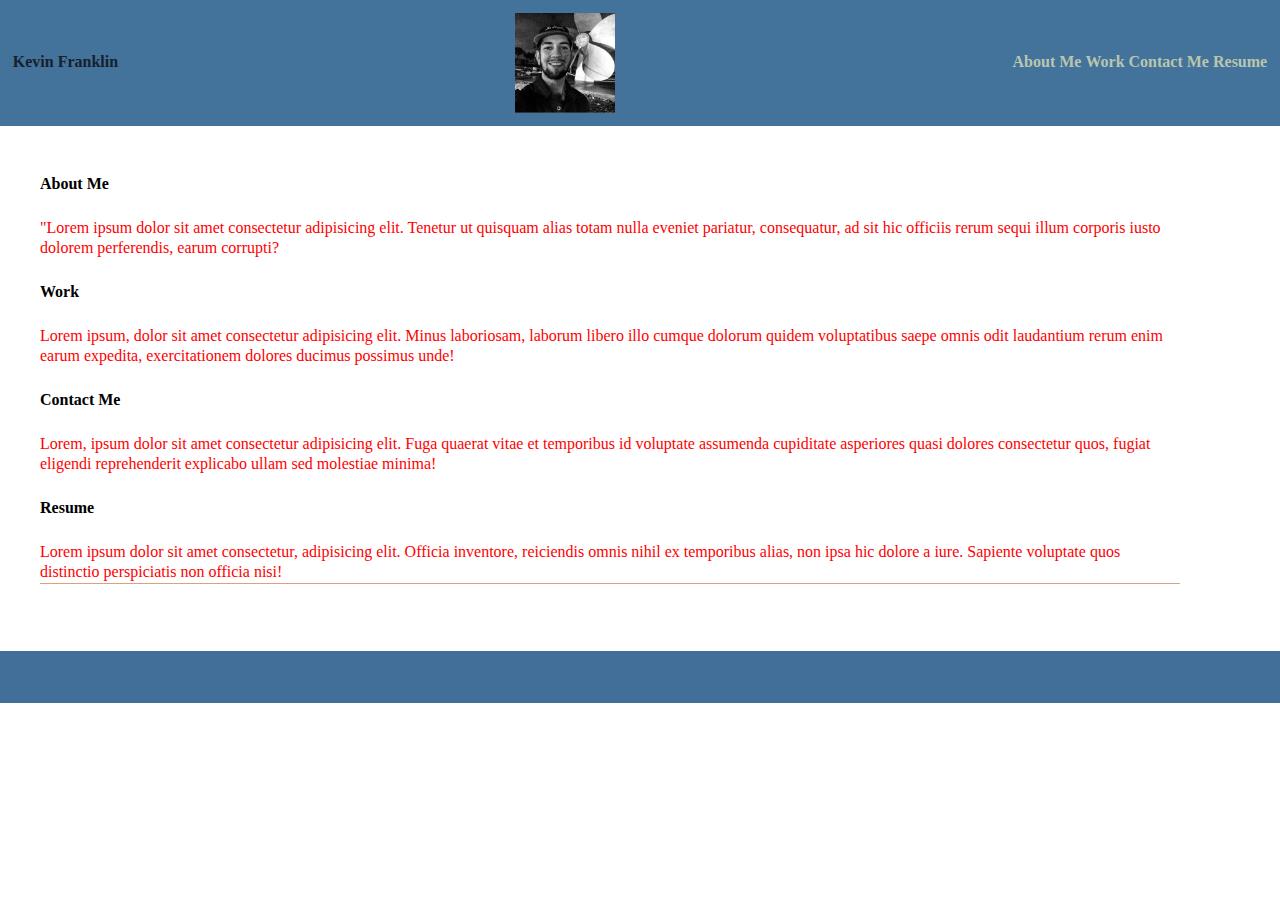
<file: index.html>
<!DOCTYPE html>
<html lang="en">
  <head>
    <meta charset="UTF-8" />
    <title>Homework2</title>
    <meta name="viewport" content="width=device-width,initial-scale=1" />
    <link rel="stylesheet" href="./reset.css" />
    <link rel="stylesheet" href="./style.css" />
    
  </head><!-- favicon -->
  
        
  <body>

    

    <header>
      <h1>Kevin Franklin</h1><img src="img/Kevinspicture.jpg" alt="Kevinspicture" height="100" width="100">
        <nav>
         <a href="#about-me">About Me</a>
         <a href="#work">Work</a>
         <a href="#contact-me">Contact Me</a>
         <a href="#resume">Resume</a>
         </nav>


    </header>

    <main>
      <section>

        <article>
           
          
          <div id="about-me"class="header">
            <h1>About Me</h1>
           <lorem class="info"> "Lorem ipsum dolor sit amet consectetur adipisicing elit. Tenetur ut quisquam alias totam nulla eveniet pariatur, consequatur, ad sit hic officiis rerum sequi illum corporis iusto dolorem perferendis, earum corrupti?</lorem>
           </div>

           <div id="work" class="header">
             <h2 >Work</h2>
           <lorem> Lorem ipsum, dolor sit amet consectetur adipisicing elit. Minus laboriosam, laborum libero illo cumque dolorum quidem voluptatibus saepe omnis odit laudantium rerum enim earum expedita, exercitationem dolores ducimus possimus unde!</lorem>
          </div>


          <div id="contact-me"class="header">
            <h3>Contact Me</h3>
           <lorem> Lorem, ipsum dolor sit amet consectetur adipisicing elit. Fuga quaerat vitae et temporibus id voluptate assumenda cupiditate asperiores quasi dolores consectetur quos, fugiat eligendi reprehenderit explicabo ullam sed molestiae minima!</lorem>
          </div>


          <div id="resume"class="header">
          <h4>Resume</h4>
           <lorem>Lorem ipsum dolor sit amet consectetur, adipisicing elit. Officia inventore, reiciendis omnis nihil ex temporibus alias, non ipsa hic dolore a iure. Sapiente voluptate quos distinctio perspiciatis non officia nisi! </lorem> 
          </div>
      
      
      
        </article><br><br>


      </section>
     
     
  
      <div class="">
           <br><br><br><br><br><br><br><br><br><br><br><br><br><br><br><br><br><br><br><br>
          
          
        
        
        
       
        
      </div>


    </main>
    <footer>

    </footer>
   

    

    <script src=""></script>
   </body>
</html>
</file>
<file: style.css>
body {
    box-sizing: border-box;
    display: flex;
    flex-wrap: wrap;
    flex-direction: column;
    line-height: 1.3;
  }

  article{
    display: flex;
    flex-wrap: wrap;
    flex-direction: row;
    line-height: 1.3;
    border-bottom: 1px solid #d8a47f;
  }
  
  header {
    display: flex;
    justify-content: space-between;
    align-items: center;
    padding: 1%;
    background-color: #43729b;
    color: rgb(23, 32, 44);
  }

  .header {
    display: flex;
    flex-wrap: wrap;
    text-align: left;

  }

  h1, h2, h3,h4 {
    margin: 2% 0;
    font-size: 100%;
  }
  
  nav ul {
    display: flex;
    justify-content: space-between;
    min-width: 300px;
  }
  
  nav a {
    color: #b9C6ae;
    font-weight: bold;
    text-decoration: none;
  }
  
  nav a:hover {
    color: #fff;
  }
  
  main {
    display: flex;
    flex: 1 1 0;
    max-width: 1200px;
    margin: 2% auto;
  }
  
  section {
    flex: 1 1 0;
    padding-right: 5%;
  }

  

  
  footer {
    display: flex;
    justify-content: center;
    padding: 2%;
    background-color: #416f99;
    color: rgb(37, 11, 11);
  }
  
  /* TODO: Add styles to display and hide the resource links */
  .flex-grid {
     display: flex;
   }
   
   

  .header lorem{ color: red;
     grid-area: menu; 
  }

   


  @media screen and (max-width: 768px) {
    header, main {
      flex-direction: row;
    }
  
    section {
      padding-right: 0;
    }
  
    aside {
      width: 100%;
      text-align: center;
    }
  
    link:hover {
      display: inline;
      background-color: #772014;
      color: rgb(43, 18, 18);
    }
    
    /* The user is actively pressing down on the element */
    link:active {
      font-size: 180%;
      box-shadow: 0 0 25px rgb(126, 133, 173) inset;
    }
    
    /* The element is currently in focus, either by tabbing to or clicking on it */
    link:focus {
      outline: none;
      border-color: #6cb9a2;
    }
    
  
    
  
    #items{
      width: 20px;
      height: 20px;
    }
  
  
  .info{
    display: none;
  }
    #items:hover .info {
     display: block;  
   }
    }
</file>
